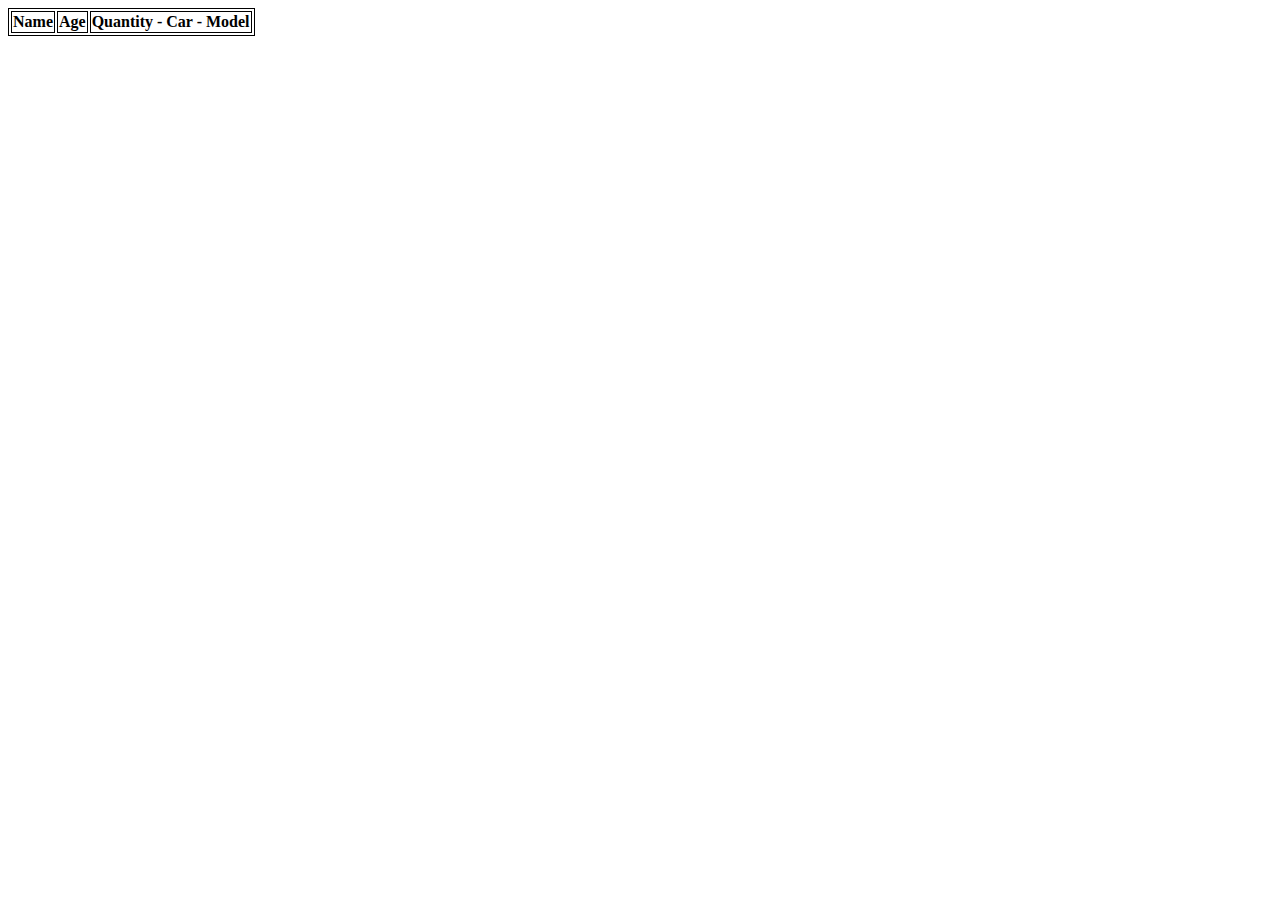
<file: domjs/bai1/index.html>
<!DOCTYPE html>
<html lang="en">
  <head>
    <meta charset="UTF-8" />
    <meta http-equiv="X-UA-Compatible" content="IE=edge" />
    <meta name="viewport" content="width=device-width, initial-scale=1.0" />
    <title>Document</title>
    <link rel="stylesheet" href="style.css" />
  </head>
  <body>
    <table>
      <thead>
        <tr>
          <th>Name</th>
          <th>Age</th>
          <th>Quantity - Car - Model</th>
        </tr>
      </thead>

      <tbody id="data-table"></tbody>
    </table>
    <script>
      const xhr = new XMLHttpRequest();

      let datas = [];

      xhr.onreadystatechange = () => {
        if (xhr.readyState === 4) {
          if (xhr.status === 200) {
            datas = JSON.parse(xhr.responseText);
          }
        }
        if (xhr.status === 404) {
          console.log("fail");
        }
      };
      xhr.open("GET", "http://localhost:8080/", false);
      xhr.send();

      const loadData = () => {
        const dataTable = document.getElementById("data-table");
        let tableTxt = "";

        for (let person = 0; person < datas.length; person++) {
          let personName = "";
          let personAge = "";
          let carNames = `${datas[person].cars.length};  `;

          personName = datas[person].name;
          personAge = datas[person].age;
          for (let car = 0; car < datas[person].cars.length; car++) {
            let carName = "";

            carName = `${datas[person].cars[car].name} - `;

            for (
              let model = 0;
              model < datas[person].cars[car].models.length;
              model++
            ) {
              let modelName = "";
              modelName += `${datas[person].cars[car].models[model]}${
                model === datas[person].cars[car].models.length - 1
                  ? "; "
                  : ", "
              }`;
              carName += modelName;
            }
            carNames += carName;
          }
          carNames = carNames.substring(0, carNames.length - 2);
          tableTxt += `
        <tr>
          <th>${personName}</th>
          <th>${personAge}</th>
          <th>${carNames}</th>
        </tr>`;
        }
        dataTable.innerHTML = tableTxt;
        return tableTxt;
      };

      window.onload = () => {
        loadData();
      };
    </script>
  </body>
</html>
</file>
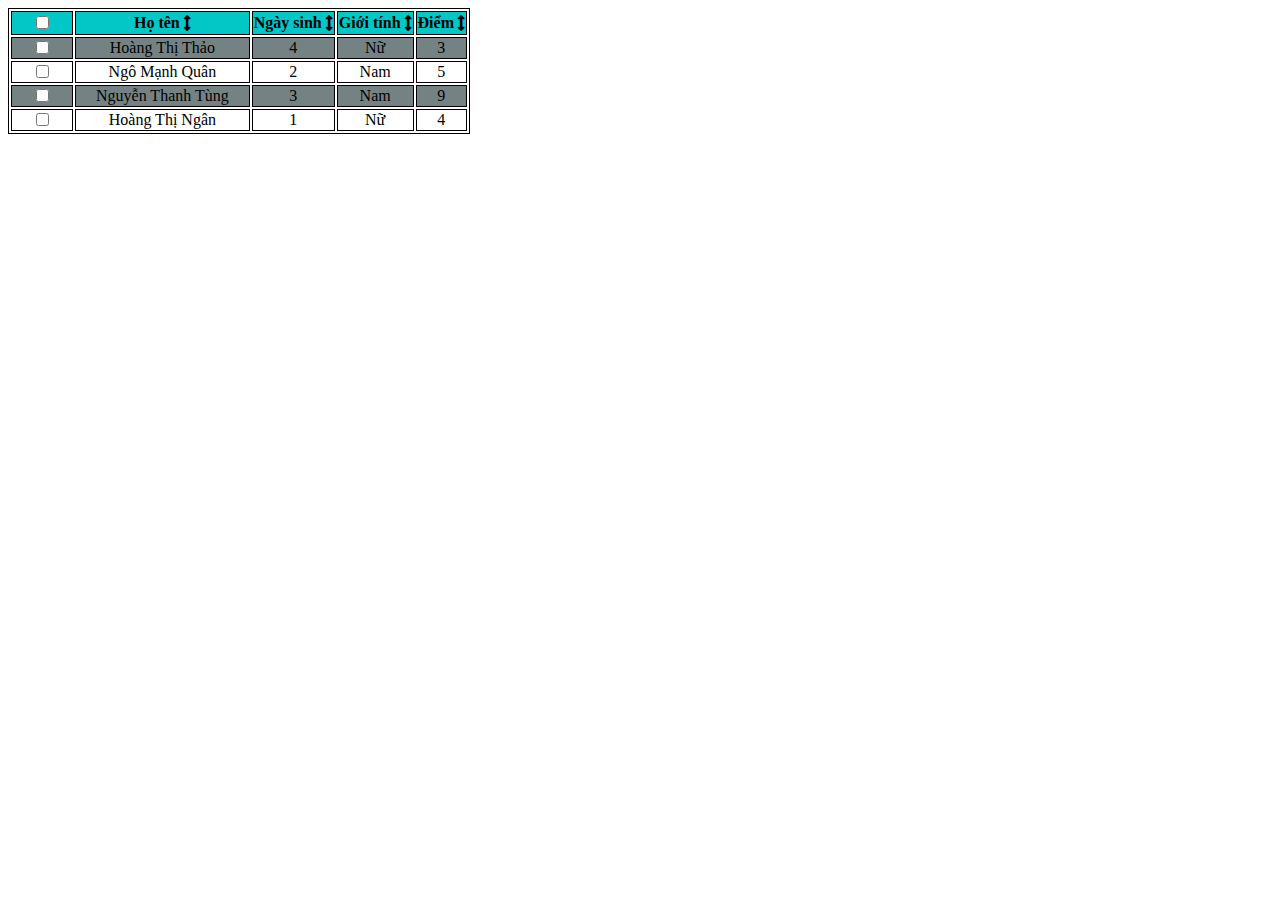
<file: domjs/bai2/html.html>
<!DOCTYPE html>
<html lang="en">
  <head>
    <meta charset="UTF-8" />
    <meta http-equiv="X-UA-Compatible" content="IE=edge" />
    <meta name="viewport" content="width=device-width, initial-scale=1.0" />
    <title>Document</title>
    <link rel="stylesheet" href="style.css" />
  </head>
  <body>
    <table id="data-table">
      <thead>
        <tr>
          <th>
            <input type="checkbox" name="select_all" />
          </th>
          <th onclick="sortColumn('name')" class="chaotic">Họ tên</th>
          <th onclick="sortColumn('DOB')" class="chaotic">Ngày sinh</th>
          <th onclick="sortColumn('sex')" class="chaotic">Giới tính</th>
          <th onclick="sortColumn('score')" class="chaotic">Điểm</th>
        </tr>
      </thead>
      <tbody id="body-table"></tbody>
    </table>
    <script>
      let tableData = [
        { name: "Hoàng Thị Thảo", DOB: 4, sex: "Nữ", score: 3 },
        { name: "Ngô Mạnh Quân", DOB: 2, sex: "Nam", score: 5 },
        { name: "Nguyễn Thanh Tùng", DOB: 3, sex: "Nam", score: 9 },
        { name: "Hoàng Thị Ngân", DOB: 1, sex: "Nữ", score: 4 },
      ];

      const inputs = document.querySelectorAll(
        'table tr td input[type="checkbox"]'
      );
      const checkboxAll = document.getElementsByName("select_all")[0];

      function loadTableData() {
        const tableBody = document.getElementById("body-table");

        let dataHtml = "";
        for (let person of tableData) {
          dataHtml += `<tr>
          <td><input type='checkbox' onclick="tick(this)" /></td>
          <td >${person.name}</td>
          <td>${person.DOB}</td>
          <td>${person.sex}</td>
          <td>${person.score}</td>
          </tr>`;
        }

        tableBody.innerHTML = dataHtml;
        checkboxAll.addEventListener("click", selectAll, false);
        const clickRow = document.querySelectorAll("table tr");
        const checkboxAllBtn = document.querySelector('input[type="checkbox"]');
        const inputs = document.querySelectorAll(
          'table tbody tr td input[type="checkbox"]'
        );
        function selectAll() {
          if (this.checked) {
            for (let i = 0; i < inputs.length; i++) {
              inputs[i].checked = true;
              inputs[i].parentElement.parentElement.style.background =
                "#f9ca24";
            }
          } else {
            for (let i = 0; i < inputs.length; i++) {
              inputs[i].checked = false;
              inputs[i].parentElement.parentElement.style.background =
                inputs[i].style.color;
            }
          }
        }

        for (let i = 1; i < clickRow.length; i++) {
          clickRow[i].addEventListener("click", OnChangeCheckbox, false);
        }

        function OnChangeCheckbox(event) {
          this.firstElementChild.firstElementChild.checked =
            !this.firstElementChild.firstElementChild.checked;
          if (!this.firstElementChild.firstElementChild.checked) {
            this.style.background = this.style.color;
          } else {
            this.style.background = "#f9ca24";
          }

          let count = 0;
          for (let i = 0; i < inputs.length; i++) {
            if (inputs[i].checked) {
              count = count + 1;
            } else {
              break;
            }
          }

          if (count === inputs.length) {
            checkboxAllBtn.checked = true;
          } else {
            checkboxAllBtn.checked = false;
          }
        }
      }

      window.onload = () => {
        loadTableData();
      };

      // 0 asc 1 desc 2 default
      let sortType = {};
      for (let i = 0; i < Object.keys(tableData[0]).length; i++) {
        let key = Object.keys(tableData[0])[i];
        sortType[key] = 2;
      }

      const sortColumnIcon = document.querySelectorAll("thead tr th.chaotic");

      const iconForSort = (event) => {
        checkboxAll.checked = false;
        let flag = false;
        for (let i = 0; i < sortColumnIcon.length; i++) {
          let key = Object.keys(tableData[0])[i];

          if (sortType[key] === 0) {
            sortColumnIcon[i].classList.add("descrease");
            sortColumnIcon[i].classList.remove("increase");
          } else if (sortType[key] === 1) {
            sortColumnIcon[i].classList.add("increase");
            sortColumnIcon[i].classList.remove("chaotic");
          } else {
            sortColumnIcon[i].classList.add("chaotic");
          }
        }
      };

      for (let i = 0; i < sortColumnIcon.length; i++) {
        sortColumnIcon[i].addEventListener("click", iconForSort, false);
      }
      function sortColumn(columnName) {
        const dataType = typeof tableData[0][columnName];
        for (let type in sortType) {
          if (type === columnName) {
            sortType[columnName] = (sortType[columnName] + 1) % 2;
          } else {
            sortType[type] = 2;
          }
        }

        switch (dataType) {
          case "number":
            sortNumberColumn(sortType[columnName], columnName);
            break;
          case "string":
            sortStringColumn(sortType[columnName], columnName);
            break;
        }
        loadTableData(tableData);
      }

      function sortNumberColumn(sort, columnName) {
        tableData = tableData.sort((p1, p2) => {
          return sort === 1
            ? p1[columnName] - p2[columnName]
            : p2[columnName] - p1[columnName];
        });
      }
      function sortStringColumn(sort, columnName) {
        tableData = tableData.sort((p1, p2) => {
          if (p1[columnName].toLowerCase() < p2[columnName].toLowerCase()) {
            return sort === 1 ? -1 : 1;
          } else if (
            p1[columnName].toLowerCase() > p2[columnName].toLowerCase()
          ) {
            return sort === 1 ? 1 : -1;
          }
          return 0;
        });
      }

      const checkAll = (i) => {
        if (i.checked) {
          for (let i = 0; i < inputs.length; i++) {
            inputs[i].checked = true;
            inputs[i].parentElement.parentElement.style.background = "#f9ca24";
          }
        } else {
          for (let i = 0; i < inputs.length; i++) {
            inputs[i].checked = false;
            inputs[i].parentElement.parentElement.style.background =
              inputs[i].style.color;
          }
        }
      };

      let tick = (i) => {
        i.checked = !i.checked;
        i.parentElement.parentElement.style.background = i.checked
          ? "#f9ca24"
          : i.style.color;
      };
    </script>
  </body>
</html>
</file>
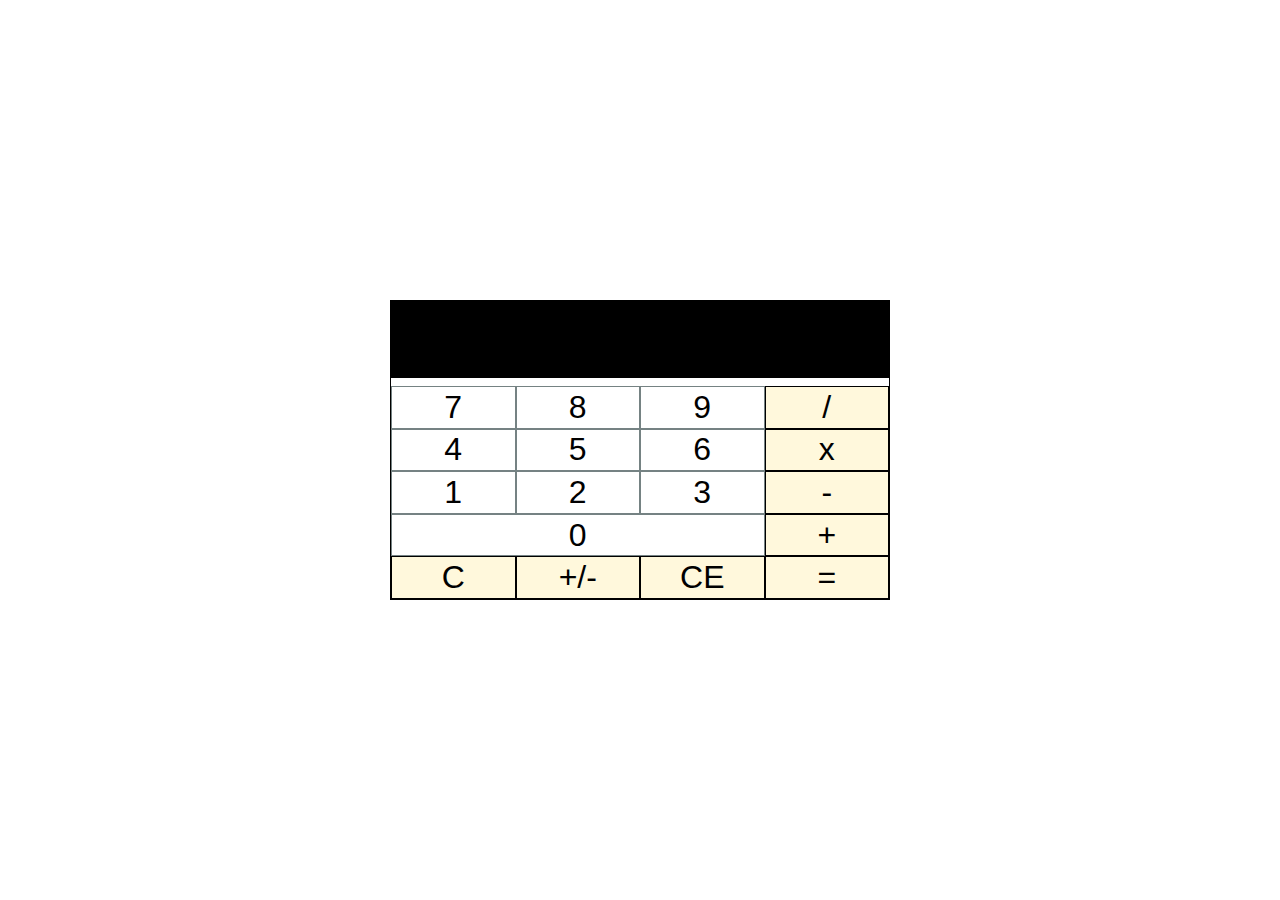
<file: domjs/bai3/html.html>
<!DOCTYPE html>
<html lang="en">
  <head>
    <meta charset="UTF-8" />
    <meta http-equiv="X-UA-Compatible" content="IE=edge" />
    <meta name="viewport" content="width=device-width, initial-scale=1.0" />
    <title>Document</title>
    <link rel="stylesheet" href="css.css" />
  </head>
  <body>
    <div class="container">
      <button class="N7 num" onclick="numberDisplay(7)">7</button>
      <button class="N8 num" onclick="numberDisplay(8)">8</button>
      <button class="N9 num" onclick="numberDisplay(9)">9</button>
      <button class="N4 num" onclick="numberDisplay(4)">4</button>
      <button class="N5 num" onclick="numberDisplay(5)">5</button>
      <button class="N6 num" onclick="numberDisplay(6)">6</button>
      <button class="N1 num" onclick="numberDisplay(1)">1</button>
      <button class="N2 num" onclick="numberDisplay(2)">2</button>
      <button class="N3 num" onclick="numberDisplay(3)">3</button>
      <button class="N0 num" onclick="numberDisplay(0)">0</button>
      <button class="add query" onclick="operatorDisplay('+')">+</button>
      <button class="sub query" onclick="operatorDisplay('-')">-</button>
      <button class="divi query" onclick="operatorDisplay('/')">/</button>
      <button class="mul query" onclick="operatorDisplay('x')">x</button>
      <button class="equal query" onclick="equalDisplay()">=</button>
      <button class="delAll query" onclick="deleteAllDisplay()">CE</button>
      <button class="lunisolar query" onclick="lunisolarDisplay()">+/-</button>
      <button class="del query" onclick="deleteDisplay()">C</button>
      <div class="dis"><p class="result"></p></div>
    </div>

    <script>
      let del = document.getElementsByClassName("del");
      let dis = document.getElementsByClassName("result");
      let equal = document.getElementsByClassName("equal");

      let str = "";

      let currOperator = "";
      let flag = false;

      const operatorReg = new RegExp("[x/+-]");

      function parseOperator(num1, num2, operatorStr) {
        switch (operatorStr) {
          case "-":
            return num1 - num2;
          case "+":
            return num1 + num2;
          case "/":
            return num1 / num2;
          case "x":
            return num1 * num2;
        }
      }

      function numberDisplay(num) {
        let arr = str.split(` ${currOperator} `);
        if (
          (str === "" && num === 0) ||
          (arr.length === 2 && str[str.length - 1] === " " && num === 0) ||
          str.length > 15
        ) {
          return false;
        }

        if (flag) {
          str = "";
          flag = false;
        }
        str = str + num.toString();
        dis[0].innerHTML = `${str}`;
      }
      function deleteDisplay() {
        str = str[str.length - 2] === "+" ? str.slice(0, -3) : str.slice(0, -1);
        dis[0].innerHTML = `${str}`;
      }
      function deleteAllDisplay() {
        str = "";
        dis[0].innerHTML = `${str}`;
      }

      function operatorDisplay(operatorStr) {
        if (str === "") {
          return false;
        }
        if (flag) {
          flag = false;
        }
        let arr = str.split(` ${currOperator} `);

        if (arr.length === 1) {
          str = str + " " + operatorStr + " ";
        } else {
          let arr = str.split(` ${currOperator} `);
          if (!arr[1]) {
            return false;
          }

          let total = parseOperator(
            parseFloat(arr[0]),
            parseFloat(arr[1]),
            currOperator
          );
          str = total.toString() + ` ${operatorStr} `;
        }
        dis[0].innerHTML = `${str}`;
        currOperator = operatorStr;
      }

      function equalDisplay() {
        let arr = str.split(` ${currOperator} `);
        if (!arr[1]) {
          return false;
        }
        flag = true;
        let total = parseOperator(
          parseFloat(arr[0]),
          parseFloat(arr[1]),
          currOperator
        );

        str = total.toString();
        dis[0].innerHTML = `${str}`;
      }

      function lunisolarDisplay() {
        if (str === "") {
          return false;
        }
        let arr = str.split(` ${currOperator} `);

        if (!arr[1]) {
          let total = 0 - parseInt(str);
          str = total.toString();
          dis[0].innerHTML = `${str}`;
        }
      }
    </script>
  </body>
</html>
</file>
<file: domjs/bai1/style.css>
table,
thead,
tr,
th {
  border: 1px solid black;
}
</file>
<file: domjs/bai3/css.css>
@import url("https://fonts.googleapis.com/css2?family=Roboto:wght@300&display=swap");
.container {
  position: absolute;
  top: 50%;
  left: 50%;
  transform: translate(-50%, -50%);
  display: grid;
  height: 300px;
  border: 1px solid black;
  grid-template-columns: repeat(4, 1fr);
  grid-template-rows: repeat(7, 1fr);
  font-family: "Roboto", sans-serif;
  text-align: center;
  box-sizing: border-box;
}

.num {
  border: 1px solid #758283;
  background-color: white;
  font-size: 32px;
}
.query {
  border: 1px solid black;
  background-color: cornsilk;
  font-size: 32px;
}
.N7 {
  grid-area: 3/1/4/2;
}
.N8 {
  grid-area: 3/2/4/3;
}
.N9 {
  grid-area: 3/3/4/4;
}
.N6 {
  grid-area: 4/3/5/4;
}
.N5 {
  grid-area: 4/2/5/3;
}
.N4 {
  grid-area: 4/1/5/2;
}
.N3 {
  grid-area: 5/3/6/4;
}
.N2 {
  grid-area: 5/2/6/3;
}
.N1 {
  grid-area: 5/1/6/2;
}
.N0 {
  grid-area: 6/1/7/4;
}

.del {
  grid-area: 7/1/8/2;
}
.equal {
  grid-area: 7/4/8/5;
}
.delAll {
  grid-area: 7/3/8/4;
}
.lunisolar {
  grid-area: 7/2/8/3;
}
.add {
  grid-area: 6/4/7/5;
}
.sub {
  grid-area: 5/4/6/5;
}

.mul {
  grid-area: 4/4/5/5;
}
.divi {
  grid-area: 3/4/4/5;
}
.dis {
  grid-area: 1/1/3/5;
  background-color: black;
  color: white;
  font-size: 50px;
  height: 90%;
  overflow: hidden;
  text-align: end;
}
.dis p {
  position: relative;
  bottom: 30px;
  right: 0;
}
@media only screen and (max-width: 600px) {
  .container {
    width: 85%;
  }
}
@media only screen and (min-width: 600px) {
  .container {
    width: 500px;
  }
}
</file>
<file: domjs/bai2/style.css>
@import url("https://use.fontawesome.com/releases/v5.13.0/css/all.css");
table,
th,
td {
  border: 1px solid black;
}
td {
  padding: 0 20px;
  text-align: center;
}

tr:nth-child(odd) {
  background: #758283;
}

tr:hover {
  background: greenyellow;
  cursor: pointer;
}
thead tr:first-child {
  /* pointer-events: none; */
  background: #03c6c7;
}
tr:focus {
  background: #e8bd0d;
}

.descrease::after {
  font-family: "Font Awesome 5 Free";
  content: "\f063";
  display: inline-block;
  padding-left: 3px;
  vertical-align: middle;
  font-weight: 900;
}
.increase::after {
  font-family: "Font Awesome 5 Free";
  content: "\f062";
  display: inline-block;
  padding-left: 3px;
  vertical-align: middle;
  font-weight: 900;
}
.chaotic::after {
  font-family: "Font Awesome 5 Free";
  content: "\f338";
  display: inline-block;
  padding-left: 3px;
  vertical-align: middle;
  font-weight: 900;
}
</file>
